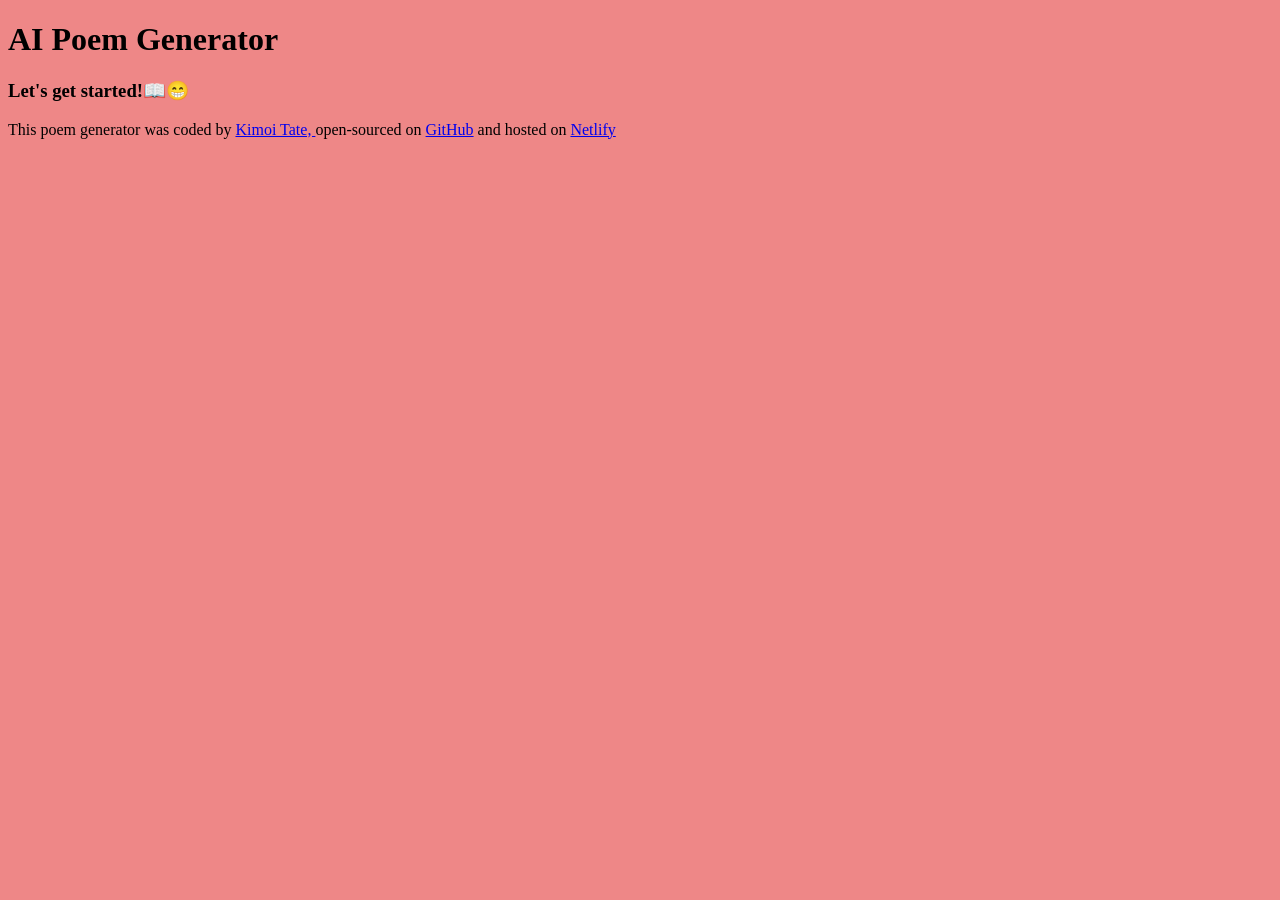
<file: index.html>
<!doctype html>
<html lang="en">
  <head>
    <meta charset="UTF-8" />
    <meta name="viewport" content="width=device-width, initial-scale=1.0" />
    <link rel="stylesheet" href="src/style.css" />
    <title>Poem Generator</title>
  </head>
  <body>
    <h1>AI Poem Generator</h1>
    <h3>Let's get started!📖😁</h3>
    <footer>
      This poem generator was coded by
      <a href="https://github.com/KymchiNoodle" target="_blank">Kimoi Tate, </a>
      open-sourced on
      <a href="https://github.com/KymchiNoodle/Poem-Generator" target="_blank">
        GitHub</a
      >
      and hosted on
      <a href="https://ai-poem-producer.netlify.app/" target="_blank">
        Netlify</a
      >
    </footer>

    <script src="src/script.js"></script>
  </body>
</html>
</file>
<file: src/style.css>
body {
  background: rgba(233, 100, 100, 0.767);
  text-align: left;
}
</file>
